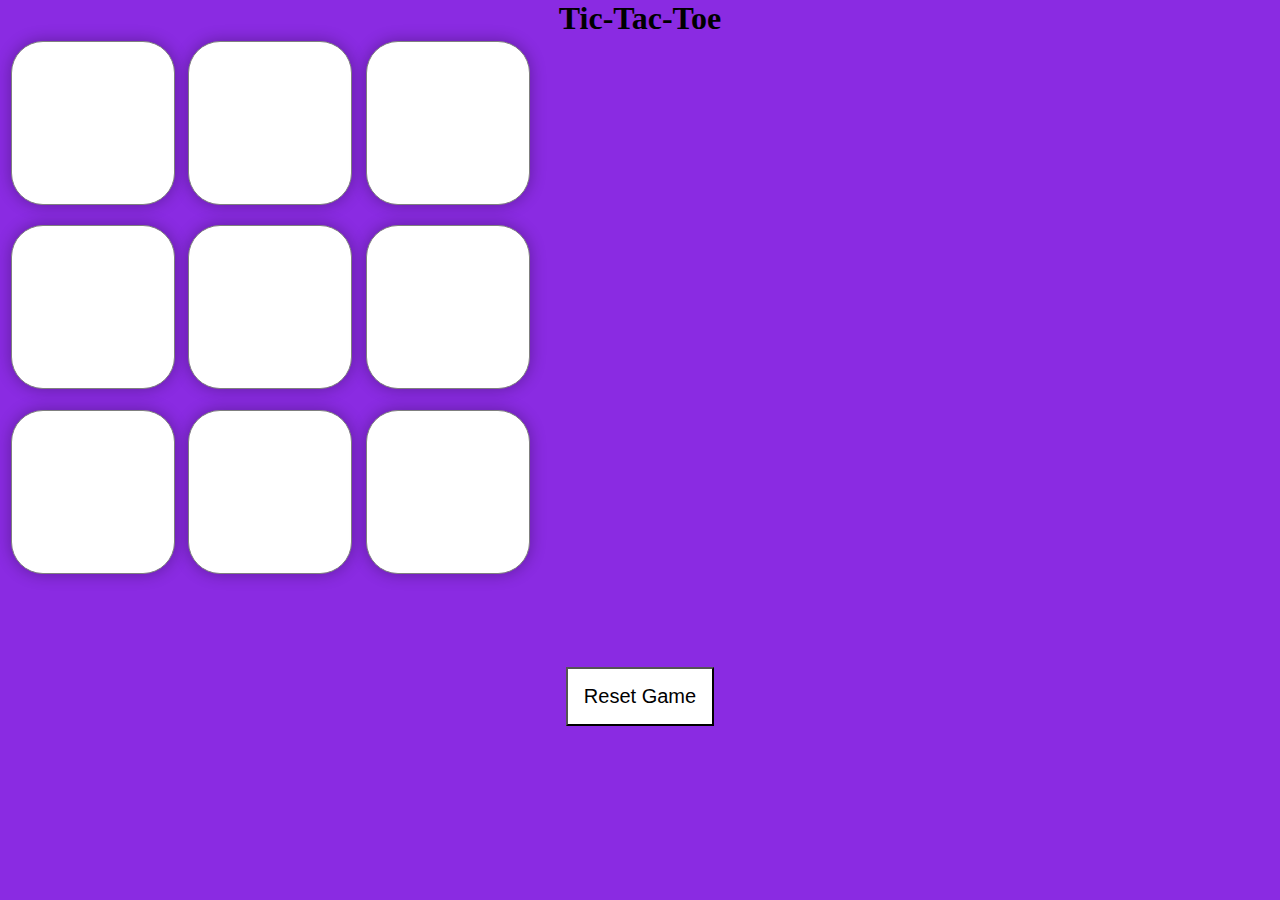
<file: Tic-Tac-Toe/index.html>
<!DOCTYPE html>
<html lang="en">
<head>
    <meta charset="UTF-8">
    <meta name="viewport" content="width=device-width, initial-scale=1.0">
    <title>Tic-Tac-Toe</title>
    <link rel="stylesheet" href="style.css"/>
</head>
<body>
    <main>
        <h1>Tic-Tac-Toe</h1>
        <div class="msg-container hide">
            <p id="msg"> Winner</p>
            <button id="new-btn">New Game</button>

        </div>
        <div class="container">
        <div class="game">
            <div class="box"></div>
            <div class="box"></div>
            <div class="box"></div>
            <div class="box"></div>
            <div class="box"></div>
            <div class="box"></div>
            <div class="box"></div>
            <div class="box"></div>
            <div class="box"></div>
        </div>
        </div>
        <button id="reset-btn">Reset Game</button>
    </main>

    <script src="script.js"></script>
</body>
</html>
</file>
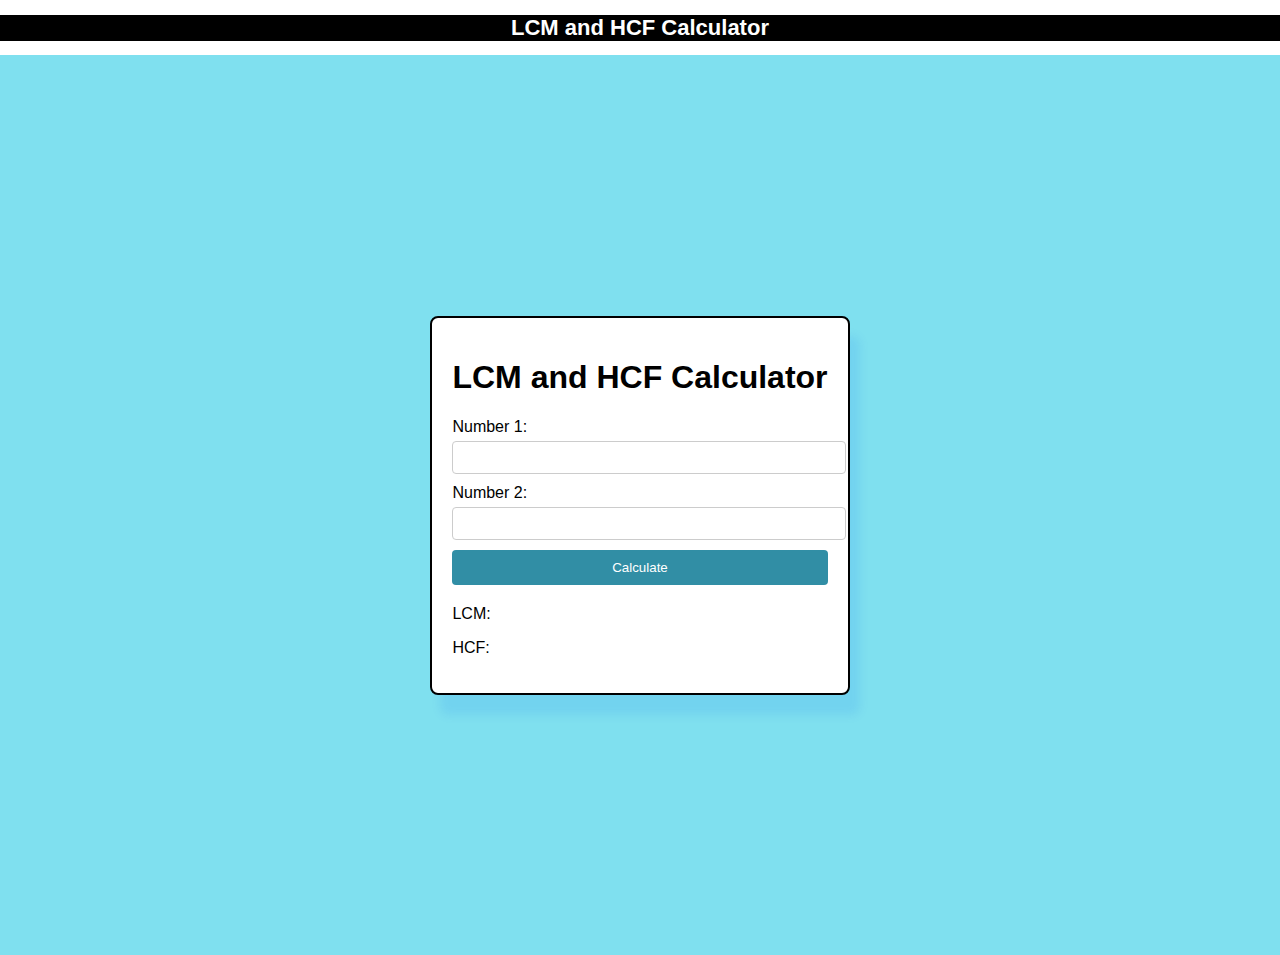
<file: LCM HCF Calculator/LcmHcf.html>
<!DOCTYPE html>
<html lang="en">
<head>
    <meta charset="UTF-8">
    <meta name="viewport" content="width=device-width, initial-scale=1.0">
    <title>Document</title>
    <link rel="stylesheet" href="style.css">
</head>
<body>
    <div class="d1">
        <h1 id="h1">LCM and HCF Calculator</h1>
    </div>
   
    <div class="box-container">
    <div class="container">
        <h1>
          LCM and HCF Calculator
        </h1>
        <div class="calculator">
            <div class="input-group">
                <label for="num1">Number 1:</label>
                <input type="number" id="num1" required>
            </div>
            <div class="input-group">
                <label for="num2">Number 2:</label>
                <input type="number" id="num2" required>
            </div>
            <button id="calculate">Calculate</button>
            <div class="results">
               <p id="lcmResult">LCM:</p>
               <p id="hcfResult">HCF:</p>
            </div>
        </div>
    </div>
</div>
    <script src="script.js"></script>
</body>
</html>
</file>
<file: Tic-Tac-Toe/style.css>
*{
    margin:0;
    padding:0;
}

body{
    background-color:blueviolet;
    text-align: center;
}

.container{
    height:70vh;
}

.game{
    height:60vmin;
    width:60vmin;
    display: flex;
    flex-wrap:wrap;
    justify-content: center;
    align-items: center;
    gap:1.5vmin;
}

.box{
    height:18vmin;
    width:18vmin;
    border:1px solid grey;
    border-radius:2rem;
    box-shadow: 0 0 1rem rgba(0,0,0,0.3);
    font-size:8vmin;
    background-color:white;
}

#reset-btn{
    padding:1rem;
    font-size:1.25rem;
    background-color:white;

}

.msg-container{
  height:40vmin;
}

#msg{
    color:white;
    font-size: 8vmin;
}

#new-btn{
    padding:1rem;
    font-size:1.25rem;
    background-color:brown;
    color:wheat;
    border-radius: 1rem;
    border:none;
}

.hide{
    display:none;
}
</file>
<file: LCM HCF Calculator/style.css>
body{
    padding: 0;
    margin:0;

}

.box-container
{
    margin-top:40px;
    font-family:Arial,sans-serif;
    background-color:#7fe0ef;
    display:flex;
    justify-content:center;
    align-items:center;
    height:100vh;
    margin:0;
}
.container
{
    background: white;
    padding: 20px;
    border:2px solid black;
    border-radius: 8px;
    box-shadow: 10px 20px 10px rgba(4, 102, 250, 0.1);
}


.d1{
    background-color: black;
}

#h1{
    /* margin-top:-110px; */
  
    font-family:Arial,sans-serif; 
    font-size: 22px;
    color:white;
}
h1{
    text-align:center;
}

.input-group{
    margin:10px 0;
}
label{
    display:block;
    margin-bottom:5px;
}

input{
    width: 100%;
    padding: 8px;
    border: 1px solid #ccc;
    border-radius: 4px;
}

button{
    width: 100%;
    padding: 10px;
    background-color: #318ea5;
    color: white;
    border: none;
    border-radius: 4px;
    cursor: pointer;
}

button::hover{
    background-color: #318ea5;
}

.results{
    margin-top:20px;
}
</file>
